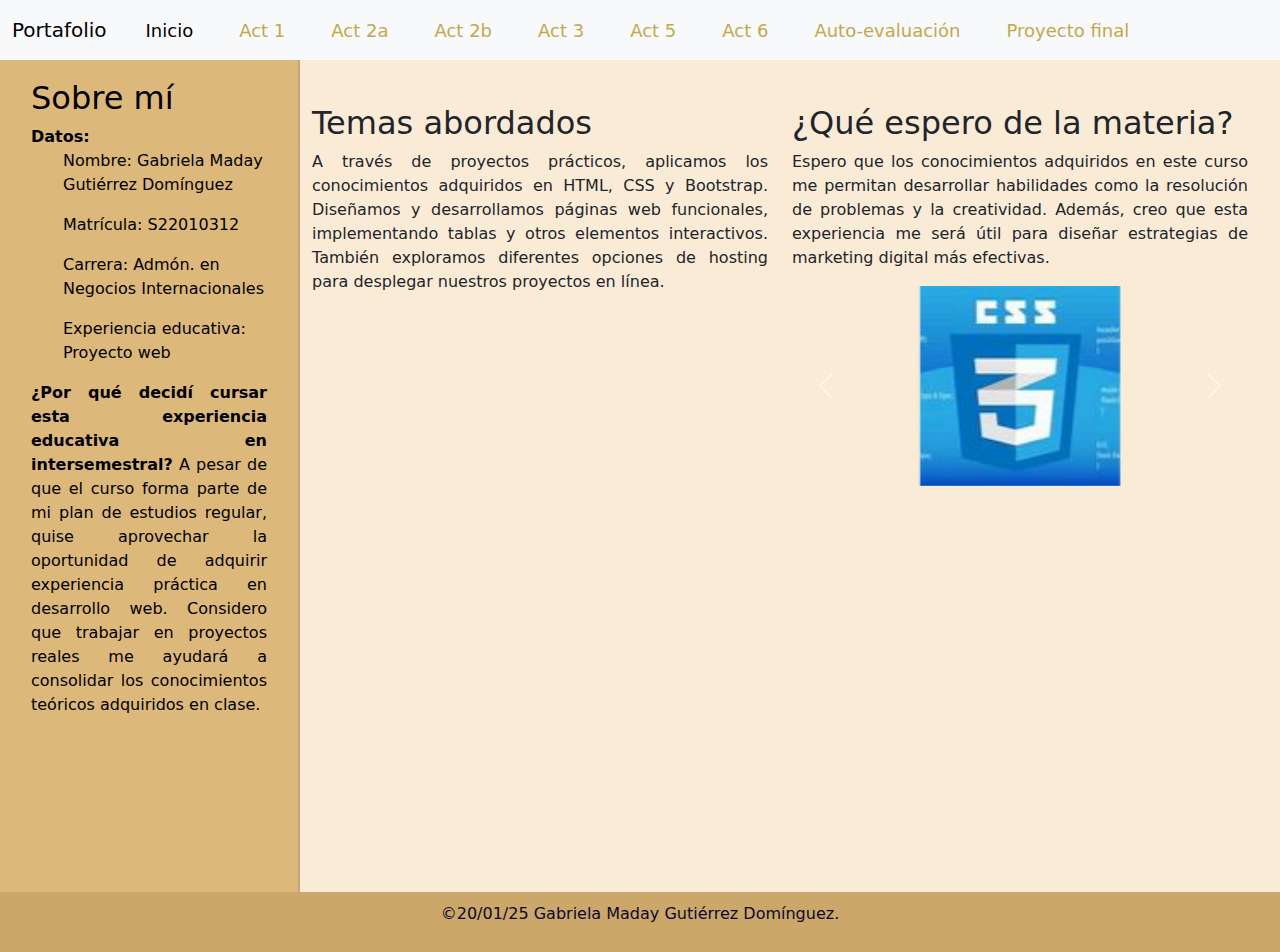
<file: presentación.html>
<!DOCTYPE html>
<html lang="en">
<head>
    <meta charset="UTF-8">
    <meta name="viewport" content="width=device-width, initial-scale=1.0">
    <title>Portafolio Maday</title>
    <!-- Bootstrap CSS -->
    <link href="https://cdn.jsdelivr.net/npm/bootstrap@5.3.0/dist/css/bootstrap.min.css" rel="stylesheet">
    <link rel="stylesheet" href="css/estilo.css">
    <style>
        /* Estilos específicos para la página */
        #portfolioPage {
            margin-top: 56px; /* Ajusta este valor según la altura de tu barra de navegación */
        }
        #carouselExampleControls img {
            width: 200px;
            height: 200px; /* Tamaño cuadrado para las imágenes del carrusel */
            object-fit: cover; /* Ajusta las imágenes sin distorsión */
    
        }
        main .col-md-6 {
            margin-bottom: 20px; /* Espaciado entre columnas */
        }
        @media (max-width: 768px) {
            #mySidebar {
                margin-bottom: 20px;
            }
        }
    </style>
</head>
<body>
    <nav class="navbar navbar-expand-lg bg-light fixed-top">
        <div class="container-fluid">
            <a class="navbar-brand" href="index.html">Portafolio</a>
            <button class="navbar-toggler" type="button" data-bs-toggle="collapse" data-bs-target="#navbarSupportedContent" aria-controls="navbarSupportedContent" aria-expanded="false" aria-label="Toggle navigation">
                <span class="navbar-toggler-icon"></span>
            </button>
            <div class="collapse navbar-collapse" id="navbarSupportedContent">
                <ul class="navbar-nav me-auto mb-2 mb-lg-0">
                    <li class="nav-item"><a class="nav-link active" href="presentación.html">Inicio</a></li>
                    <li class="nav-item"><a class="nav-link" href="https://madaygutierrezherrmientashtml.my.canva.site/" target="_blank">Act 1</a></li>
                    <li class="nav-item"><a class="nav-link" href="https://madaygutierrez.github.io/Act-2a/" target="_blank">Act 2a</a></li>
                    <li class="nav-item"><a class="nav-link" href="https://madaygutierrez.github.io/portafolio/" target="_blank">Act 2b</a></li>
                    <li class="nav-item"><a class="nav-link" href="https://madaygutierrez.github.io/potafolioact3/" target="_blank">Act 3</a></li>
                    <li class="nav-item"><a class="nav-link" href="https://madaygutierrez.github.io/Actividad-5/" target="_blank">Act 5</a></li>
                    <li class="nav-item"><a class="nav-link" href="https://madaygutierrezherrmientashtml.my.canva.site/presentaci-n-educativa-sobre-dominar-la-escritura-de-opini-n-l-neas-simples-en-azul-y-blanco" target="_blank">Act 6</a></li>
                    <li class="nav-item"><a class="nav-link" href="https://madaygutierrez.github.io/auto-evaluaci-n/" target="_blank">Auto-evaluación</a></li>
                    <li class="nav-item"><a class="nav-link" href="https://estef2704.github.io/Skyline/" target="_blank">Proyecto final</a></li>
                </ul>
            </div>
        </div>
    </nav>

    <div id="portfolioPage" class="container-fluid mt-5">
        <div class="row">
            <!-- Barra lateral -->
            <aside id="mySidebar" class="col-12 col-md-3 bg-light">
                <div class="p-3">
                    <h2>Sobre mí</h2>
                    <strong>Datos:</strong>
                    <ol>Nombre: Gabriela Maday Gutiérrez Domínguez</ol>
                    <ol>Matrícula: S22010312</ol>
                    <ol>Carrera: Admón. en Negocios Internacionales</ol>
                    <ol>Experiencia educativa: Proyecto web</ol>
                    <p style="text-align: justify;">
                        <strong>¿Por qué decidí cursar esta experiencia educativa en intersemestral?</strong>
                        A pesar de que el curso forma parte de mi plan de estudios regular, quise aprovechar la oportunidad de adquirir experiencia práctica en desarrollo web. Considero que trabajar en proyectos reales me ayudará a consolidar los conocimientos teóricos adquiridos en clase.
                    </p>
                </div>
            </aside>

            <!-- Contenido principal -->
            <main class="col-12 col-md-9">
                <div class="row">
                    <div class="col-md-6">
                        <section id="cine-cultura">
                            <h2>Temas abordados</h2>
                            <p style="text-align: justify;">
                                A través de proyectos prácticos, aplicamos los conocimientos adquiridos en HTML, CSS y Bootstrap. Diseñamos y desarrollamos páginas web funcionales, implementando tablas y otros elementos interactivos. También exploramos diferentes opciones de hosting para desplegar nuestros proyectos en línea.
                            </p>
                        </section>
                    </div>

                    <div class="col-md-6">
                        <h2>¿Qué espero de la materia?</h2>
                        <p style="text-align: justify;">
                            Espero que los conocimientos adquiridos en este curso me permitan desarrollar habilidades como la resolución de problemas y la creatividad. Además, creo que esta experiencia me será útil para diseñar estrategias de marketing digital más efectivas.
                        </p>
                        <div id="carouselExampleControls" class="carousel slide" data-bs-ride="carousel">
                            <div class="carousel-inner">
                                <div class="carousel-item active">
                                    <img src="img/descarga.jpeg" class="d-block mx-auto" alt="HTML">
                                </div>
                                <div class="carousel-item">
                                    <img src="img/descarga (1).jpeg" class="d-block mx-auto" alt="CSS">
                                </div>
                                <div class="carousel-item">
                                    <img src="img/OIP.jpeg" class="d-block mx-auto" alt="Bootstrap">
                                </div>
                            </div>
                            <button class="carousel-control-prev" type="button" data-bs-target="#carouselExampleControls" data-bs-slide="prev">
                                <span class="carousel-control-prev-icon" aria-hidden="true"></span>
                                <span class="visually-hidden">Previous</span>
                            </button>
                            <button class="carousel-control-next" type="button" data-bs-target="#carouselExampleControls" data-bs-slide="next">
                                <span class="carousel-control-next-icon" aria-hidden="true"></span>
                                <span class="visually-hidden">Next</span>
                            </button>
                        </div>
                    </div>
                </div>
            </main>
        </div>
    </div>
   
    <!-- Pie de página -->
    <footer class="footer text-center">
        <p>&copy;20/01/25 Gabriela Maday Gutiérrez Domínguez.</p>
    </footer>
    <script src="https://cdn.jsdelivr.net/npm/bootstrap@5.3.3/dist/js/bootstrap.bundle.min.js"></script>
</body>
</html>
</file>
<file: css/estilo.css>
/* General Styles */
body {
    background-color: antiquewhite;
        height: 100%; /* Asegura que el HTML y el body abarquen toda la ventana */
        margin: 0; /* Elimina márgenes por defecto */
        display: flex;
        flex-direction: column; /* Para que los hijos se alineen en columna */
}
.container-fluid {
    flex: 1; /* Ocupa el espacio restante entre el encabezado y el pie de página */
}

/* Estilos generales */
#mySidebar {
    flex: 0 0 25%; /* La barra lateral ocupa el 25% del ancho */
    max-width: 300px; /* Máximo ancho para que no sea demasiado grande */
}

main {
    flex: 1; /* El contenido principal ocupa el espacio restante */
}

/* Ajuste responsivo para pantallas más pequeñas (tabletas y móviles) */
@media (max-width: 768px) {
    #mySidebar {
        flex: 0 0 100%; /* La barra lateral ocupa todo el ancho en pantallas pequeñas */
        max-width: 100%; /* Se asegura de que no exceda el ancho */
        margin-bottom: 20px; /* Añade separación del contenido principal */
    }

    main {
        flex: 0 0 100%; /* El contenido principal ocupa todo el ancho */
        max-width: 100%; /* Ajusta el ancho al 100% */
    }

    .row {
        flex-direction: column; /* Cambia la dirección para apilar elementos */
    }
}
/* Navbar Styles */
.navbar {
    background-color: #5a3e2b; /* Coffee color */
    padding: 10px 0;
    position: fixed;
    width: 100%;
    top: 0;
    z-index: 1000;
}

.navbar ul {
    list-style: none;
    margin: 0;
    padding: 0;
    display: flex;
    justify-content: center;
}

.navbar ul li {
    margin: 0 15px;
}

.navbar ul li a {
    color: rgb(195, 169, 75);
    text-decoration: none;
    font-size: 18px;
    padding: 5px 10px;
    transition: background-color 0.3s;
}

.navbar ul li a:hover {
    background-color: #caac8f; /* Light beige hover effect */
    border-radius: 5px;
}

/* Estilo para la barra lateral */
#mySidebar {
    background-color: #dcb87a !important; /* Color café, usando !important para sobrescribir Bootstrap */
    color: #000000; /* Texto negro para contraste */
    padding: 15px;
    border-right: 2px solid #cda07f; /* Borde opcional */
    margin-top: auto; /* Empuja hacia abajo la barra lateral */
    grid-row: 2;
    min-height: calc(100vh - 56px); /* Calcula la altura menos la barra de navegación (56px es el alto estándar de Bootstrap) */
    }


/* Content Styles */
.content {
    display: flex;
    align-items: center;
    justify-content: center;
    height: 100%;
    color: #5a3e2b; /* Coffee color for text */
    text-shadow: 2px 2px 4px rgba(0, 0, 0, 0.8);
    text-align: center;
}

.content h1 {
    font-size: 50px;
}

  /* Pie de página */
  .footer {
    background-color:#cba769;
    color: #0e072b;;
    color:#0e072b;
    text-align: center;
    padding: 10px;
    margin-top: auto; /* Empuja el pie de página hacia abajo */
    grid-row: 2;
    text-align: center; /* Centra el contenido del pie de página */
}
main .row { 
    margin-top: 56px; /* Ajusta este valor según la altura de tu barra de navegación */
}
main .col-md-6 {
    flex: 0 0 50%; /* Las columnas ocuparán el 40% del ancho disponible */
    max-width: 50%; /* Limita el ancho máximo */
}
 


/* Estilo responsivo para pantallas entre 600px y 768px */
@media (max-width: 768px) {
    /* Ajusta las imágenes del carrusel para tabletas en orientación vertical */
    #carouselExampleControls img {
        width: 120px; /* Reduce el tamaño de las imágenes */
        height: 120px;
    }

    /* Ajusta el diseño de la barra lateral */
    #mySidebar {
        margin-bottom: 20px; /* Añade espacio entre el sidebar y el contenido principal */
    }

    /* Asegura que el contenido principal ocupe todo el ancho */
    main {
        margin-top: 10px;
    }
}
</file>
